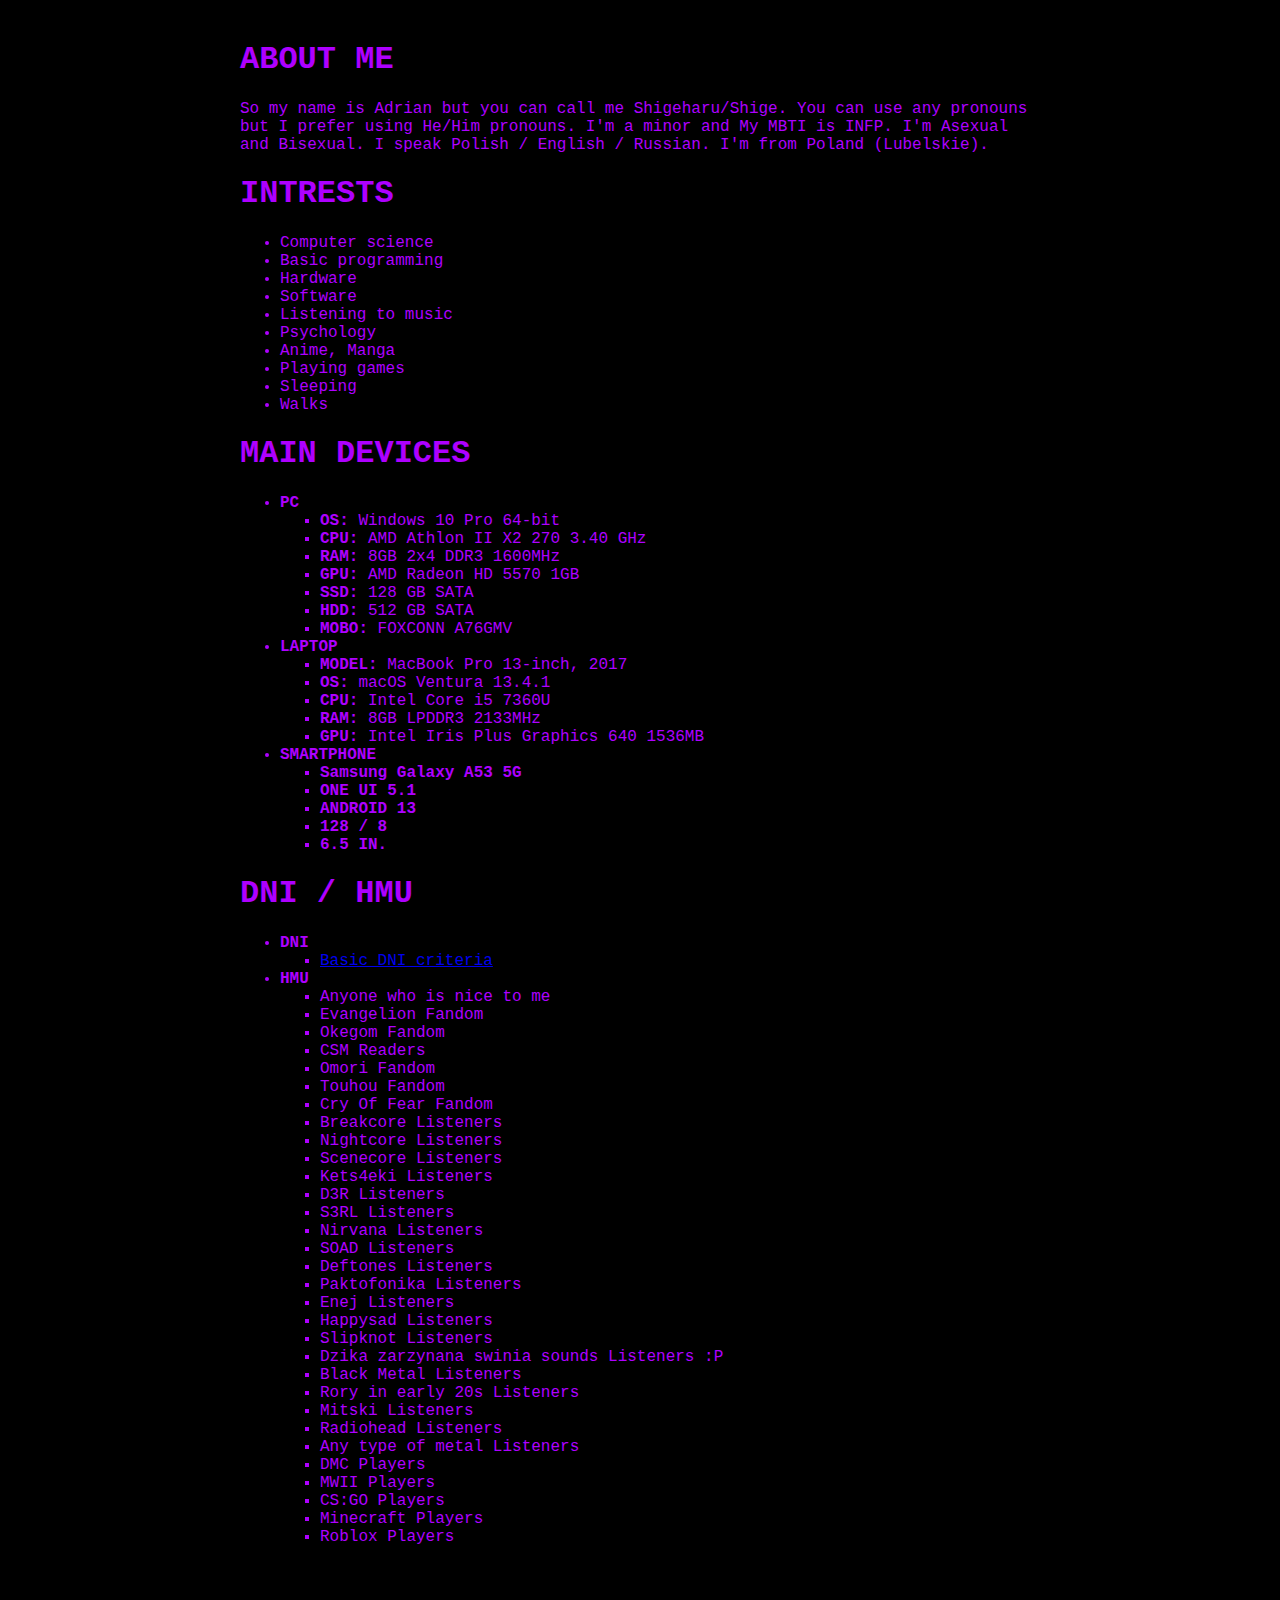
<file: index.html>
<!DOCTYPE html>
<html lang="en">
    <head>
        <meta charset="UTF-8" />
        <meta name="Description" content="Shigee website" />     
        <meta name="viewport" content="width-device_width, initial-scale=1.0" />
        <title>Shige</title>
        <style>
            body {
                background-color:black;
                background-image: url('https://media.tenor.com/agtOrBHk5XsAAAAC/stars-purple-stars.gif');
                background-size: cover;
                color:#ae00ff;
                font-family: 'Courier New', monospace;
                height: 300vh;
                padding: 20px;
                margin: 0;
            }
            .content {
                max-width:800px;
                margin: 0 auto;
            }
        </style>
    </head>
    <body>
        <div class="content">
            <h1><b>ABOUT ME</b></h1>
            <p>So my name is Adrian but you can call me Shigeharu/Shige.
               You can use any pronouns but I prefer using He/Him pronouns.
               I'm a minor and My MBTI is INFP. I'm Asexual and Bisexual.
               I speak Polish / English / Russian. I'm from Poland (Lubelskie).
            </p>
            <h1><b>INTRESTS</b></h1>
            <ul>
            <li>Computer science</li>
            <li>Basic programming</li>
            <li>Hardware</li>
            <li>Software</li>
            <li>Listening to music</li>
            <li>Psychology</li>
            <li>Anime, Manga</li>
            <li>Playing games</li>
            <li>Sleeping</li>
            <li>Walks</li>
            </ul>
            <h1><b>MAIN DEVICES</b></h1>
            <ul type="disc">
            <li><b>PC</b>
            <ul type="square">
             <li><b>OS: </b>Windows 10 Pro 64-bit</li>
             <li><b>CPU: </b>AMD Athlon II X2 270 3.40 GHz</li>
             <li><b>RAM: </b>8GB 2x4 DDR3 1600MHz</li>
             <li><b>GPU: </b>AMD Radeon HD 5570 1GB</li>
             <li><b>SSD: </b>128 GB SATA</li>
             <li><b>HDD: </b>512 GB SATA</li>
             <li><b>MOBO: </b>FOXCONN A76GMV</li>
            </ul>
            </li>
            <li><b>LAPTOP</b>
            <ul type="square">
              <li><b>MODEL: </b>MacBook Pro 13-inch, 2017</li>
              <li><b>OS: </b>macOS Ventura 13.4.1</li>
              <li><b>CPU: </b>Intel Core i5 7360U</li>
              <li><b>RAM: </b>8GB LPDDR3 2133MHz </li>
              <li><b>GPU: </b>Intel Iris Plus Graphics 640 1536MB</li>
            </ul>
            </li>
            <li><b>SMARTPHONE</b>
            <ul type="square">
             <li><b>Samsung Galaxy A53 5G</b></li>
             <li><b>ONE UI 5.1</b></li>
             <li><b>ANDROID 13</b></li>
             <li><b>128 / 8 </b></li>
             <li><b>6.5 IN.</b></li>
            </ul>
            </li>
            </ul>
            <h1><b>DNI / HMU</b></h1>
            <ul type="disc">
            <li><b>DNI</b></li>
            <ul type="square">
             <li><a href="https://dni-criteria.carrd.co/">Basic DNI criteria</a></li>
            </ul>
            <li><b>HMU</b></li>
            <ul type="square">
             <li>Anyone who is nice to me</li>
             <li>Evangelion Fandom</li>
             <li>Okegom Fandom</li>
             <li>CSM Readers</li>
             <li>Omori Fandom</li>
             <li>Touhou Fandom</li>
             <li>Cry Of Fear Fandom</li>
             <li>Breakcore Listeners</li>
             <li>Nightcore Listeners</li>
             <li>Scenecore Listeners</li>
             <li>Kets4eki Listeners</li>
             <li>D3R Listeners</li>
             <li>S3RL Listeners</li>
             <li>Nirvana Listeners</li>
             <li>SOAD Listeners</li>
             <li>Deftones Listeners</li>
             <li>Paktofonika Listeners</li>
             <li>Enej Listeners</li>
             <li>Happysad Listeners</li>
             <li>Slipknot Listeners</li>
             <li>Dzika zarzynana swinia sounds Listeners :P</li>
             <li>Black Metal Listeners</li>
             <li>Rory in early 20s Listeners</li>
             <li>Mitski Listeners</li>
             <li>Radiohead Listeners</li>
             <li>Any type of metal Listeners</li>
             <li>DMC Players</li>
             <li>MWII Players</li>
             <li>CS:GO Players</li>
             <li>Minecraft Players</li>
             <li>Roblox Players</li>
            </ul>
            </ul>
            <iframe src="https://stereo.santori.xyz/convert/file/61110" allow="autoplay" id="audio" style="display:none"></iframe>
            </audio>
        </div>
    </body>
</html>
</file>
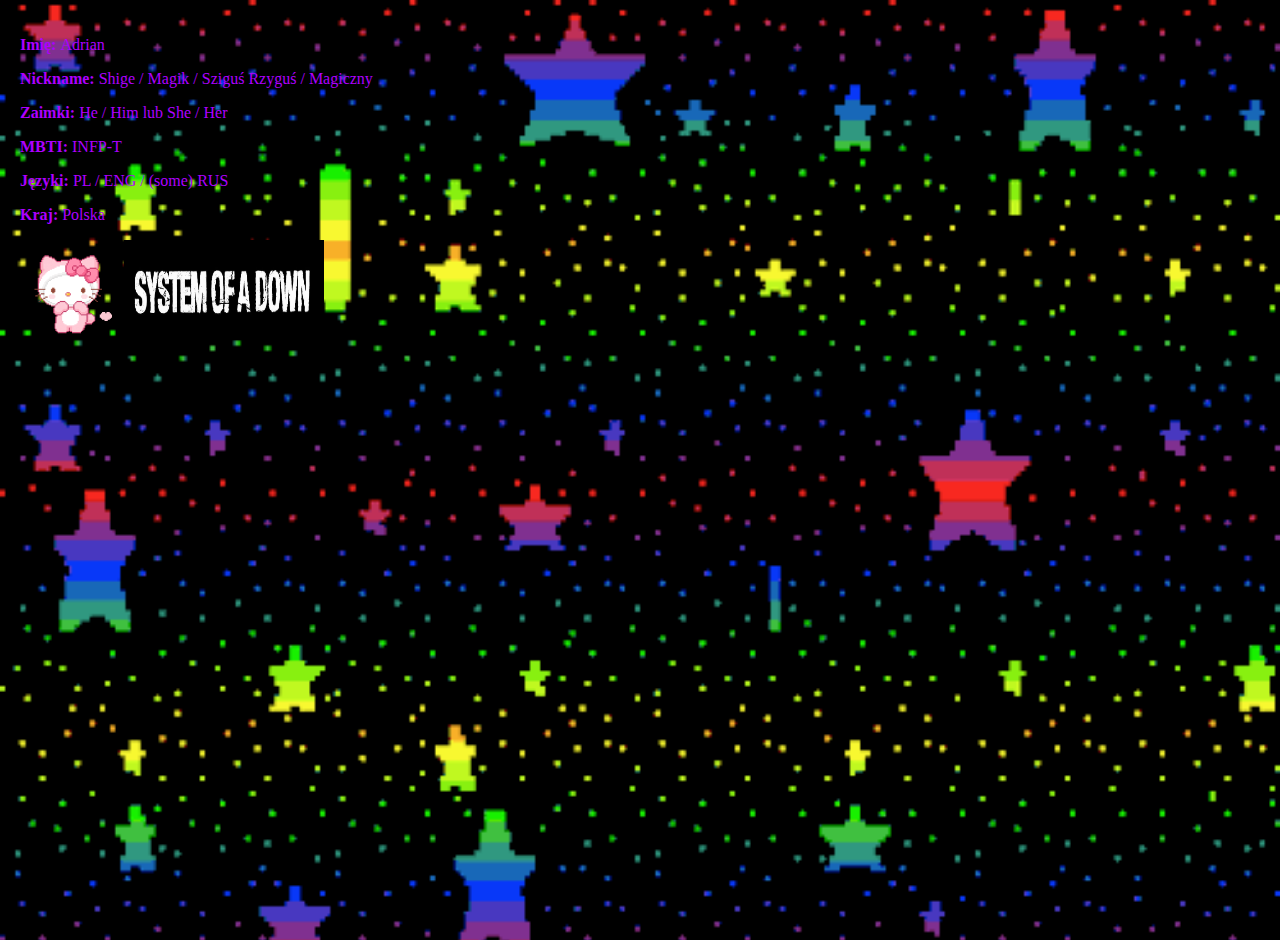
<file: aboutme.html>
<!DOCTYPE html>
<html lang="en">
<head>
    <meta charset="UTF-8">
    <meta name="viewport" content="width=device-width, initial-scale=1.0">
    <title>O mnie</title>
    <link rel="stylesheet" type="text/css" href="style.css">
    <style>
        body {
            background-color:black;
            background-image: url('tlo.gif');
            background-size: cover;
            height: 100vh;
            padding: 20px;
            margin: 0;
        }
        .content {
            max-width:800px;
            margin: 0 auto;
        }
    </style>
</head>
<body>
    <div>
            <p><b>Imię: </b>Adrian</p>
            <p><b>Nickname: </b> Shige / Magik / Sziguś Rzyguś / Magiczny</p>
            <p><b>Zaimki: </b>He / Him lub She / Her</p>
            <p><b>MBTI: </b>INFP-T</p>
            <p><b>Języki: </b>PL / ENG / (some) RUS</p>
            <p><b>Kraj: </b>Polska</p>
    </div>
    <div>
        <img src="giphy.gif" alt="Hello Kitty" width="100" height="100">
        <img src="soad.png" alt="SOAD" width="200" height="100">
    </div>
</body>
</html>
</file>
<file: style.css>
body {
    background: rgb(0,0,0);
    background: linear-gradient(90deg, rgb(3,9,13,1), rgb(20, 14, 68) 55%, rgba(3,9,13,1) 100%);
    font-family: 'Brush Script MT', cursive;
    color:#ae00ff;
}

ol {
list-style-type:none;
padding:1px;
margin:10px;
font-size:18px;
height:2em;
line-height:2em;
text-align:center;
float: right;
}

ol a {
display:block;
text-decoration:none;
color:#ae00ff;
padding:0 5px;
}

ol > li {
float:left;
width:150px;
margin-left:1px;
height:2em;
}

ol > li:first-child {
margin-left:0;
}

ol > li:hover > a {
color: rgb(255, 0,0);
}

ol > li:hover > ul {
display:block;
}


ol > li > ul {
display:none;
list-style-type:none;
padding:0;
margin:0;
}

ol > li > ul > li {
position:relative;
}

ol > li > ul > li:hover > a {
color:rgb(255, 0, 0);
}

h1 {
    float: left;
}
</file>
